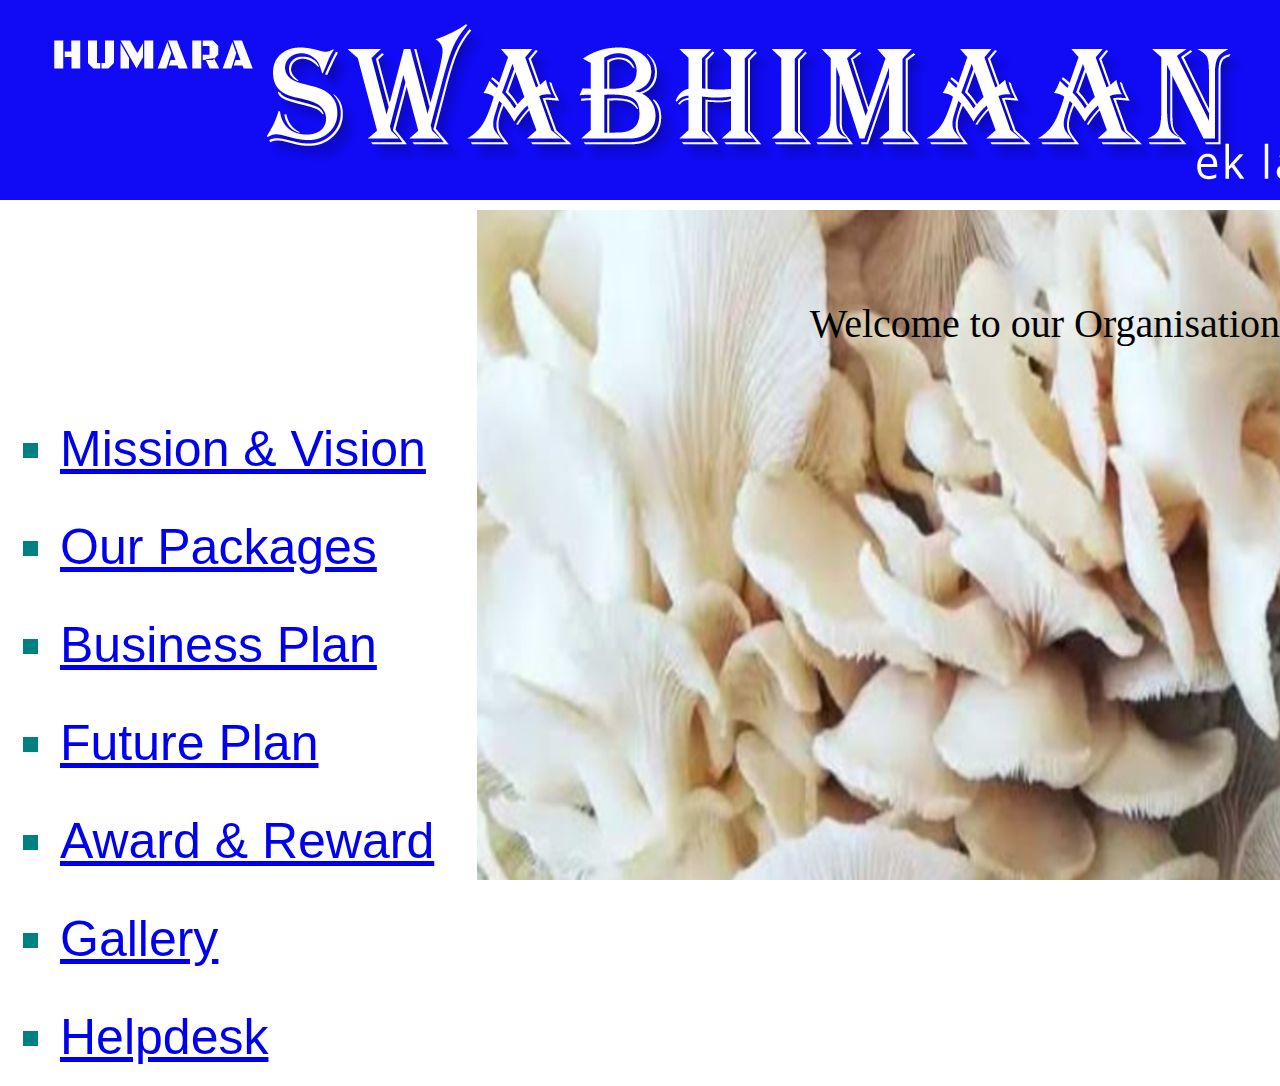
<file: index.html>
<!DOCTYPE html>
<html lang="en">

<head>
    <meta charset="UTF-8">
    <meta name="viewport" content="width=device-width, initial-scale=1.0">
    <link rel="stylesheet" href="layout.css">
    <title>Humara Swabhimaan</title>
</head>

<body class="tm-index">
    <header class="tm-header">
        <img src="images/title.png" alt="title">

    </header>


    <div class="tm-bullets tm-bac">
        <p style="font-size: 40px;color: black;text-align: center;">Welcome to our Organisation</p>
        <ul>
            <li><a href="mission.html">Mission & Vision</a></li>
            <li><a href="package.html">Our Packages</a></li>
            <li><a href="business.html">Business Plan</a></li>
            <li><a href="future.html">Future Plan</a></li>
            <li><a href="award.html">Award & Reward</a></li>
            <li><a href="gallery.html">Gallery</a></li>
            <li><a href="helpdesk.html">Helpdesk</a></li>
        </ul>

    </div>


</body>

</html>
</file>
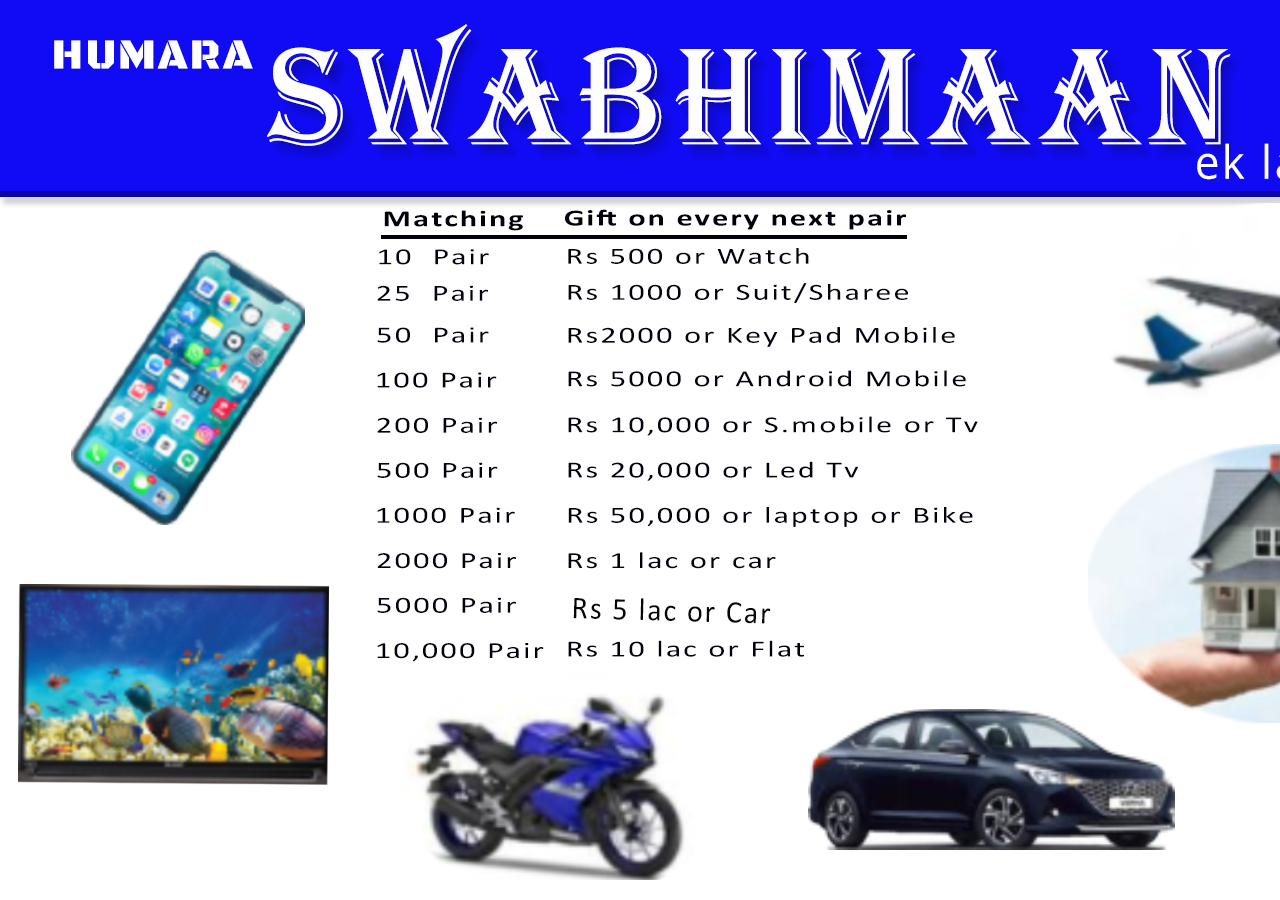
<file: award.html>
<!DOCTYPE html>
<html lang="en">

<head>
    <meta charset="UTF-8">
    <meta name="viewport" content="width=device-width, initial-scale=1.0">
    <title>Awards & Rewards</title>
    <style>
        * {
            margin: 0;
            padding: 0;
        }
    </style>
</head>

<body>
    <img src="images/Award.png" alt="Awards">
</body>

</html>
</file>
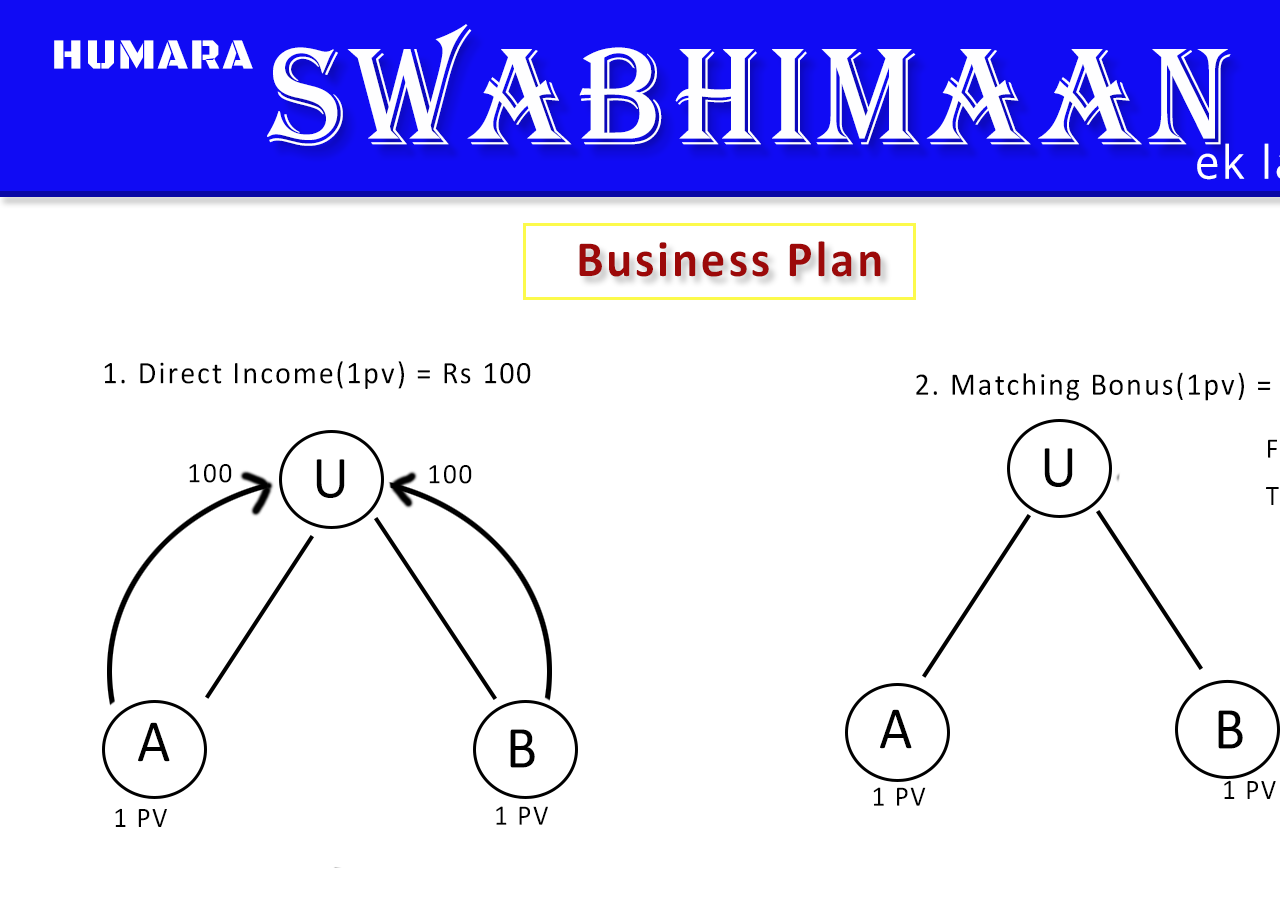
<file: business.html>
<!DOCTYPE html>
<html lang="en">

<head>
    <meta charset="UTF-8">
    <meta name="viewport" content="width=device-width, initial-scale=1.0">
    <title>Business Plan</title>
    <style>
        * {
            margin: 0;
            padding: 0;
        }
    </style>
</head>

<body>
    <img src="images/Business.png" alt="Business Plans">
</body>

</html>
</file>
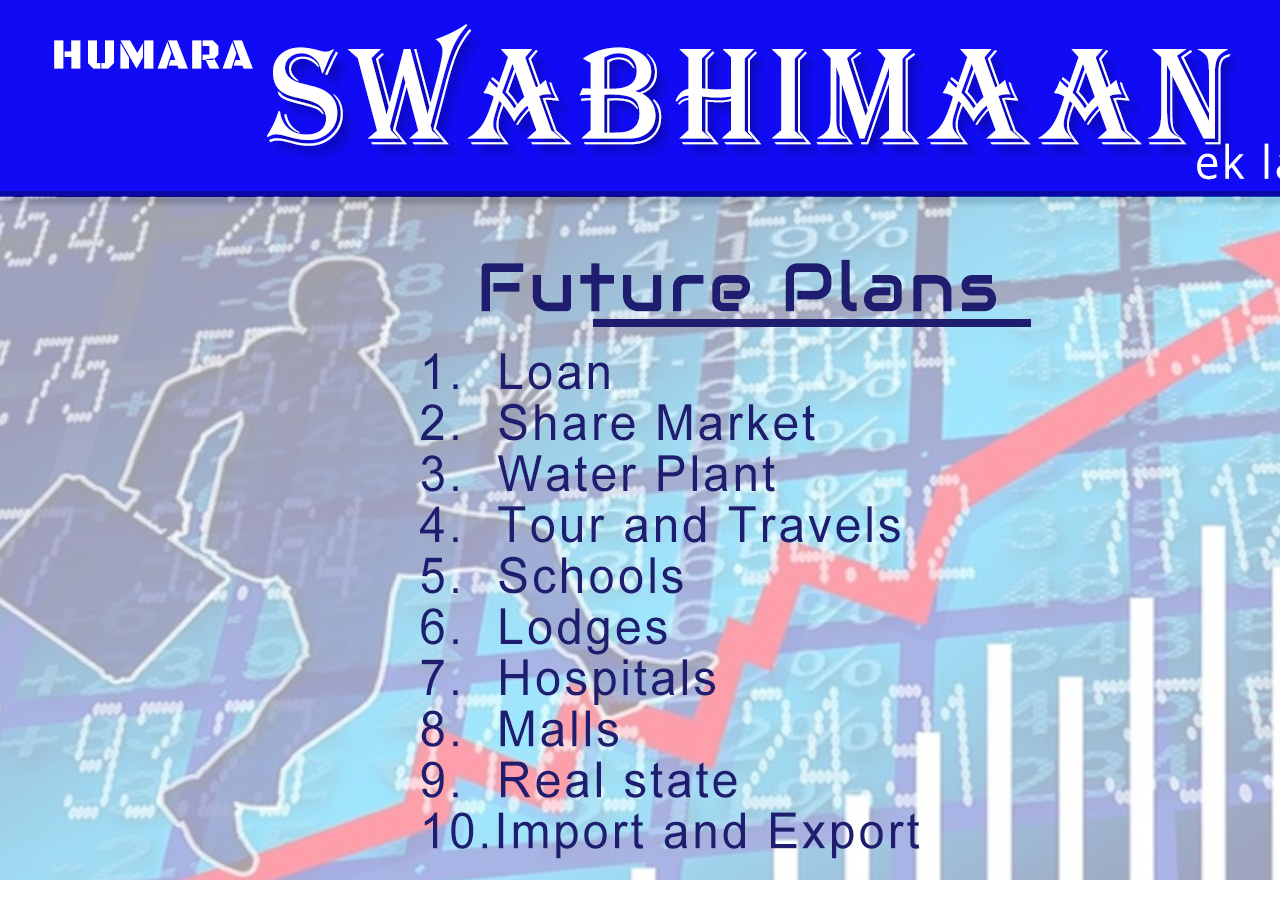
<file: future.html>
<!DOCTYPE html>
<html lang="en">

<head>
    <meta charset="UTF-8">
    <meta name="viewport" content="width=device-width, initial-scale=1.0">
    <title>Future Plans</title>
    <style>
        * {
            margin: 0;
            padding: 0;
        }
    </style>
</head>

<body>
    <img src="images/Future.png" alt="Future Plans">
</body>

</html>
</file>
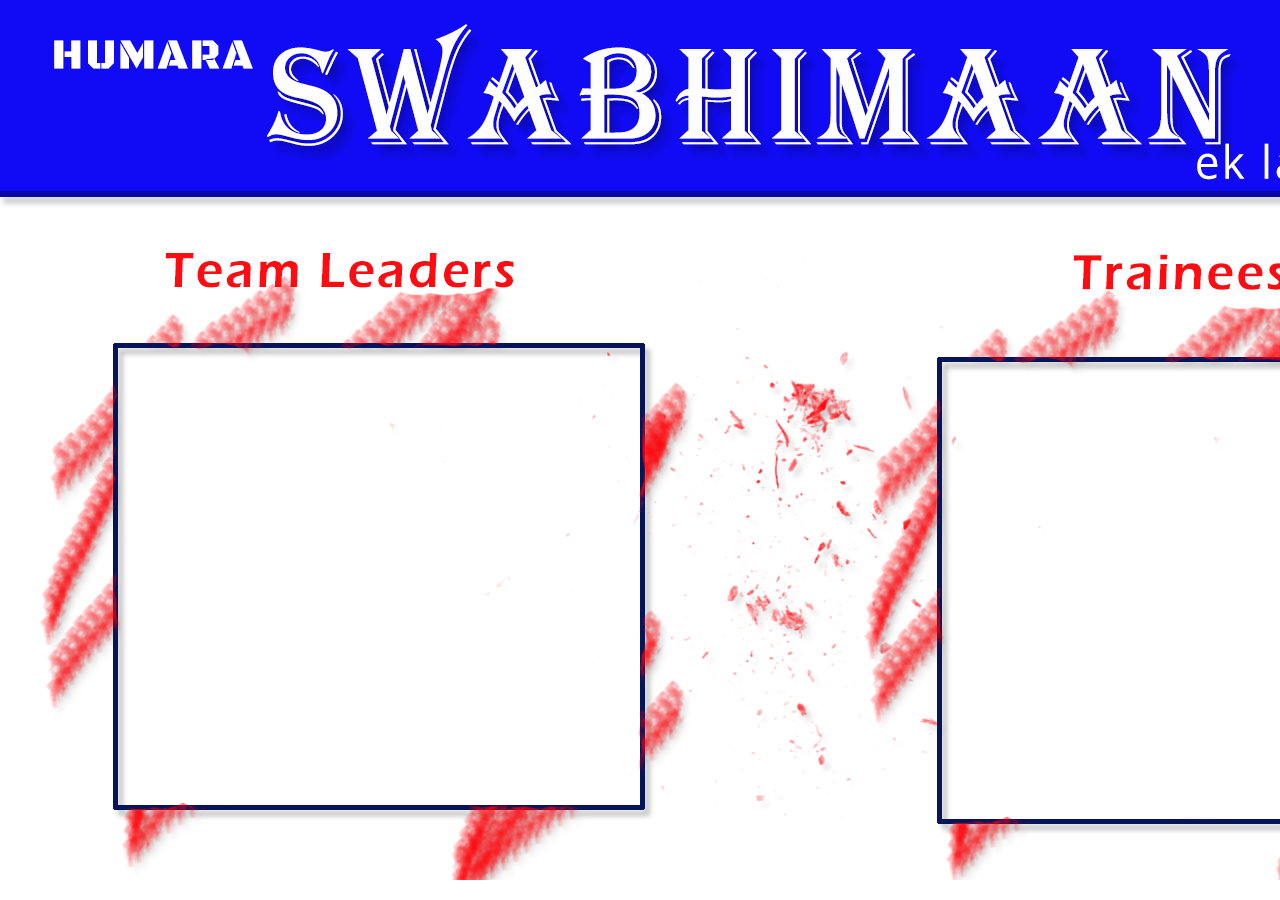
<file: gallery.html>
<!DOCTYPE html>
<html lang="en">

<head>
    <meta charset="UTF-8">
    <meta name="viewport" content="width=device-width, initial-scale=1.0">
    <title>Gallery</title>
    <style>
        * {
            margin: 0;
            padding: 0;
        }
    </style>
</head>

<body>
    <img src="images/Gallery.png" alt="Gallery">
</body>

</html>
</file>
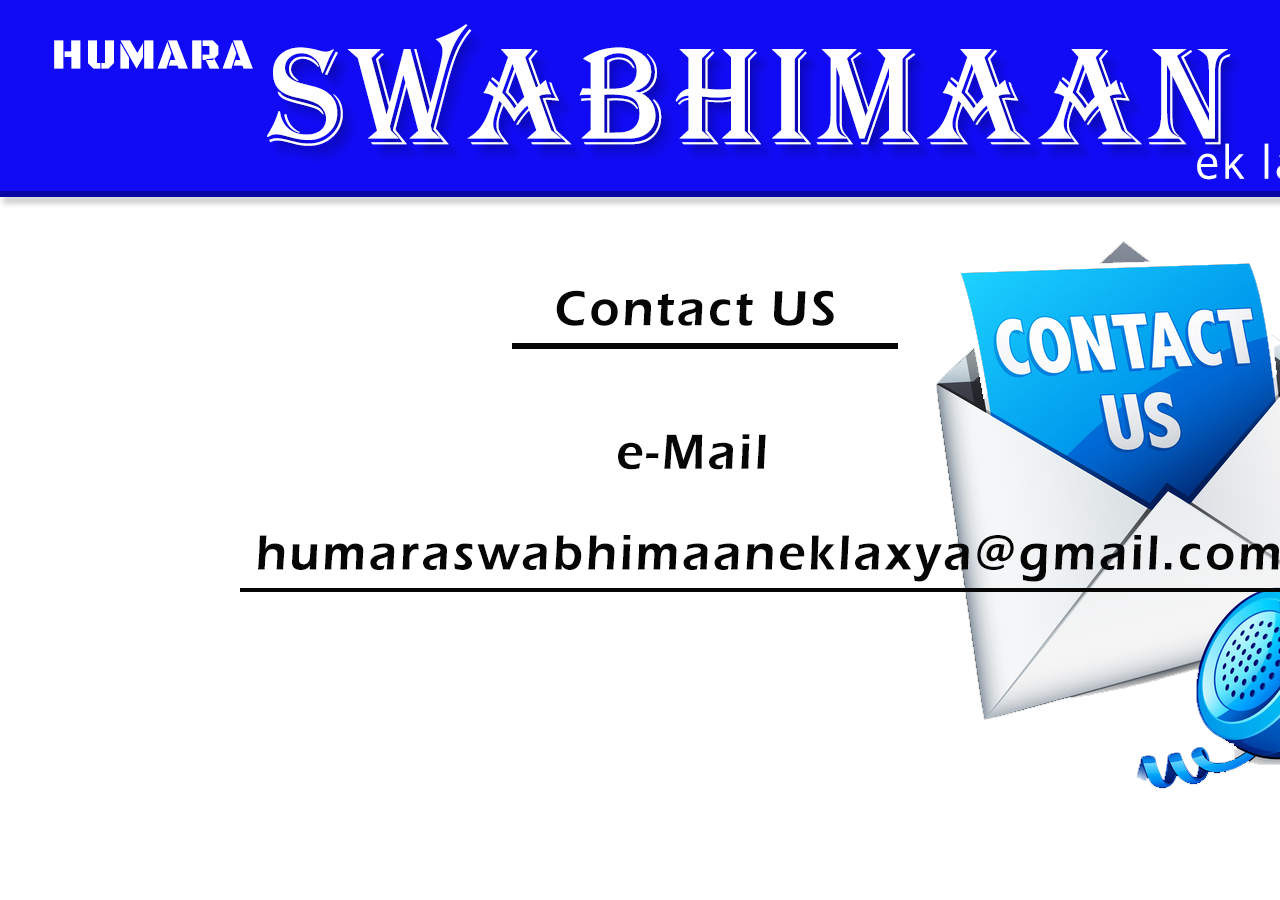
<file: helpdesk.html>
<!DOCTYPE html>
<html lang="en">

<head>
    <meta charset="UTF-8">
    <meta name="viewport" content="width=device-width, initial-scale=1.0">
    <title>Contact Us</title>
    <style>
        * {
            margin: 0;
            padding: 0;
        }
    </style>
</head>

<body>
    <img src="images/contact.png" alt="contact">
</body>

</html>
</file>
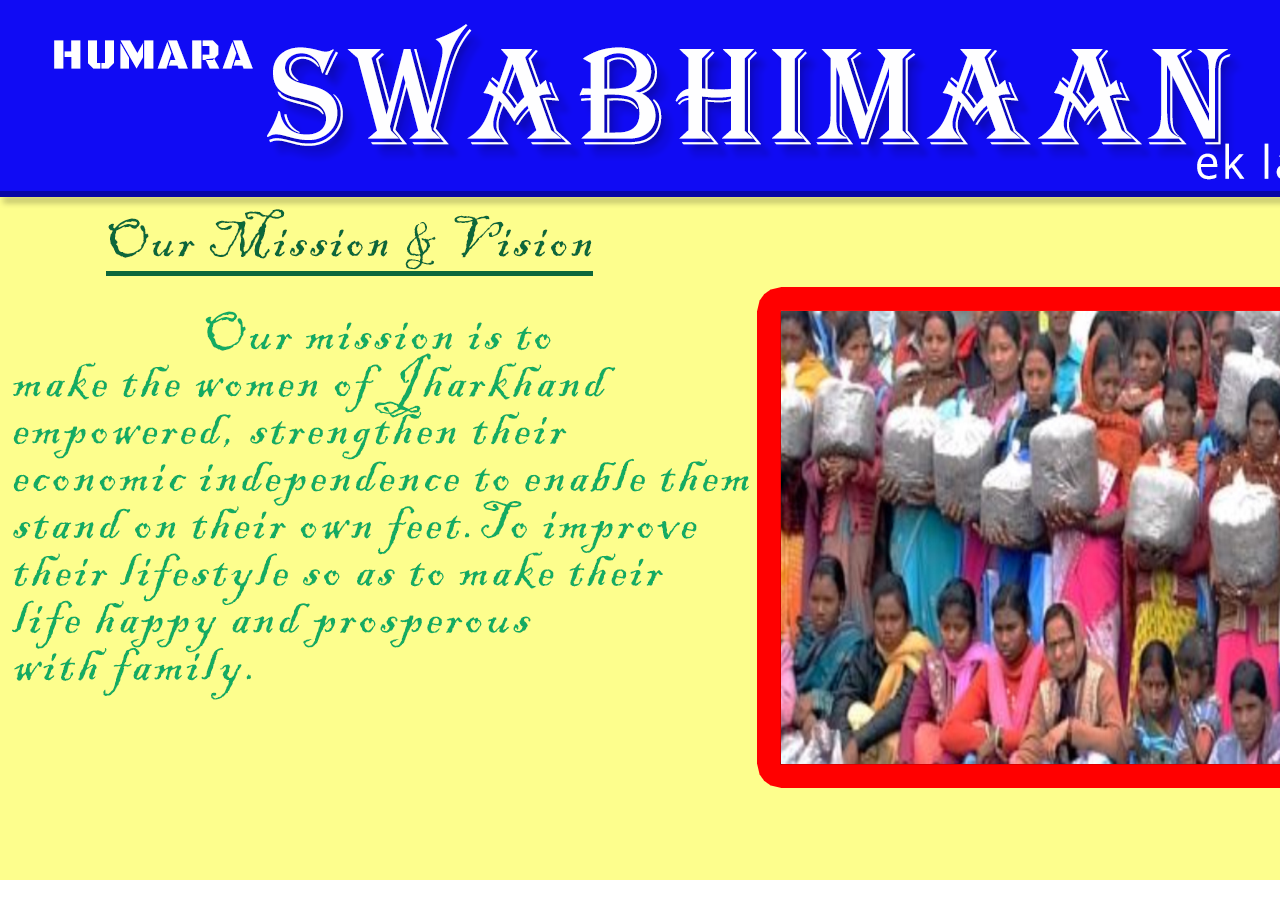
<file: mission.html>
<!DOCTYPE html>
<html lang="en">

<head>
    <meta charset="UTF-8">
    <meta name="viewport" content="width=device-width, initial-scale=1.0">
    <title>Mission And Vision</title>
    <style>
        * {
            margin: 0;
            padding: 0;
        }
    </style>
</head>

<body>
    <img src="images/Mission.png" alt="Mission">
</body>

</html>
</file>
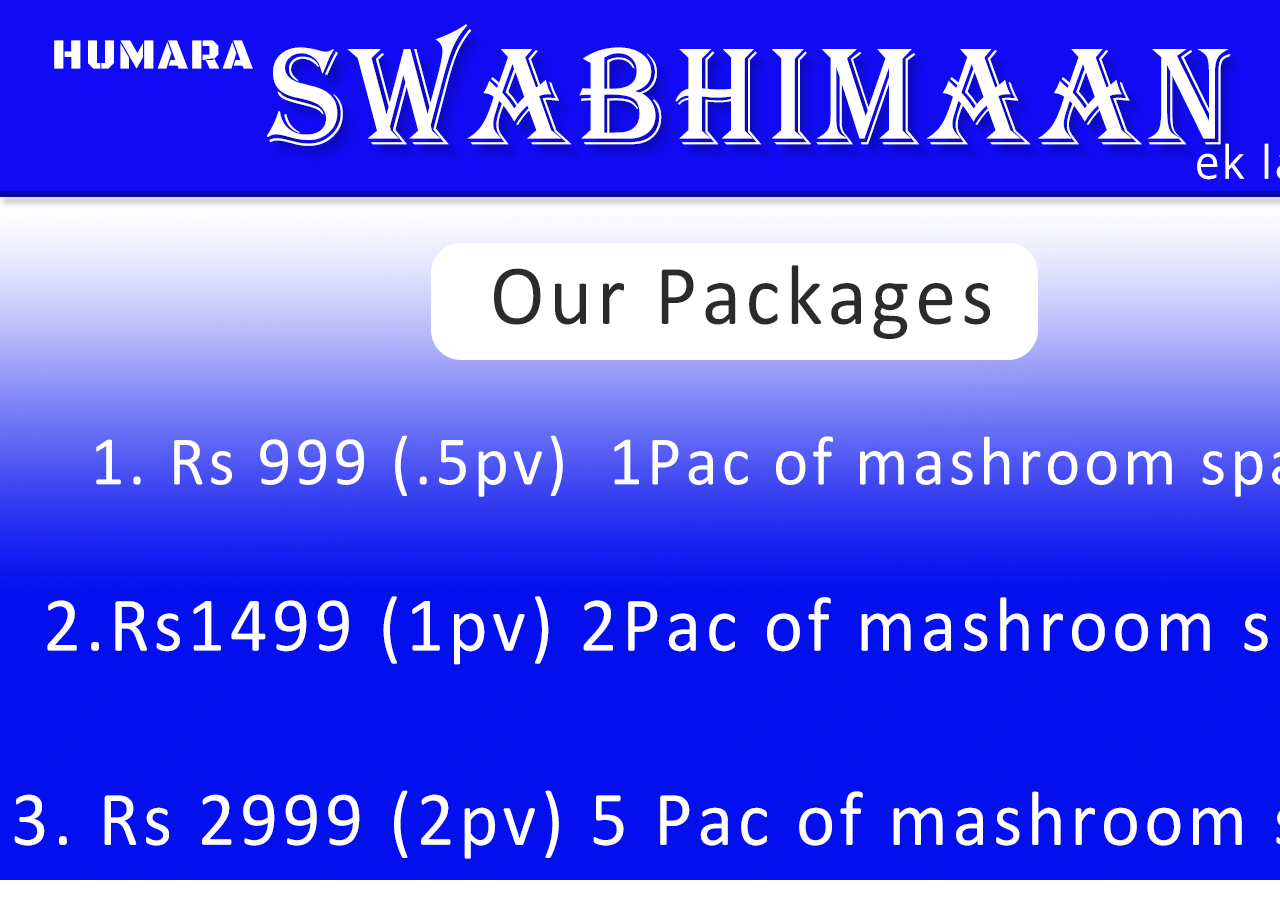
<file: package.html>
<!DOCTYPE html>
<html lang="en">

<head>
    <meta charset="UTF-8">
    <meta name="viewport" content="width=device-width, initial-scale=1.0">
    <title>Packages</title>
    <style>
        * {
            margin: 0;
            padding: 0;
        }
    </style>
</head>

<body>
    <img src="images/Package.png" alt="Package Plans">
</body>

</html>
</file>
<file: layout.css>
* {
    margin: 0;
    padding: 0;
}

.tm-index {
    max-width: 1530px;
}

header {
    height: 200px;
    width: 400%;
    background-color: #100bf4;
}

.tm-back {
    background-image: url("images/Back.png");
    height: 100vh;
}

.tm-bullets p {
    top: 350px;
    float: right;
    position: relative;
    text-align: center;
    font-family: serif;
    right: 600px;
}

.tm-bullets ul li {
    top: 200px;
    left: 60px;
    text-decoration: none;
    list-style-type: square;
    font-family: sans-serif;
    padding-top: 20px;
    padding-bottom: 20px;
    color: teal;
    position: relative;
    font-size: 50px;
    width:400px;
}


/* header h1 {
    font-size: 40px;
    position: fixed;
    text-align: center;
}

header p {
    font-size: 20px;
    text-align: center;
    position: relative;
} */


/* Responsive Code*/

@media screen and (max-width:1500px) {
    .tm-bullets p {
        position: relative;
        top: 200px;
        left: 0;
        padding-bottom: 10px;
        right: 0;
        top: 100px;
    }
}
</file>
